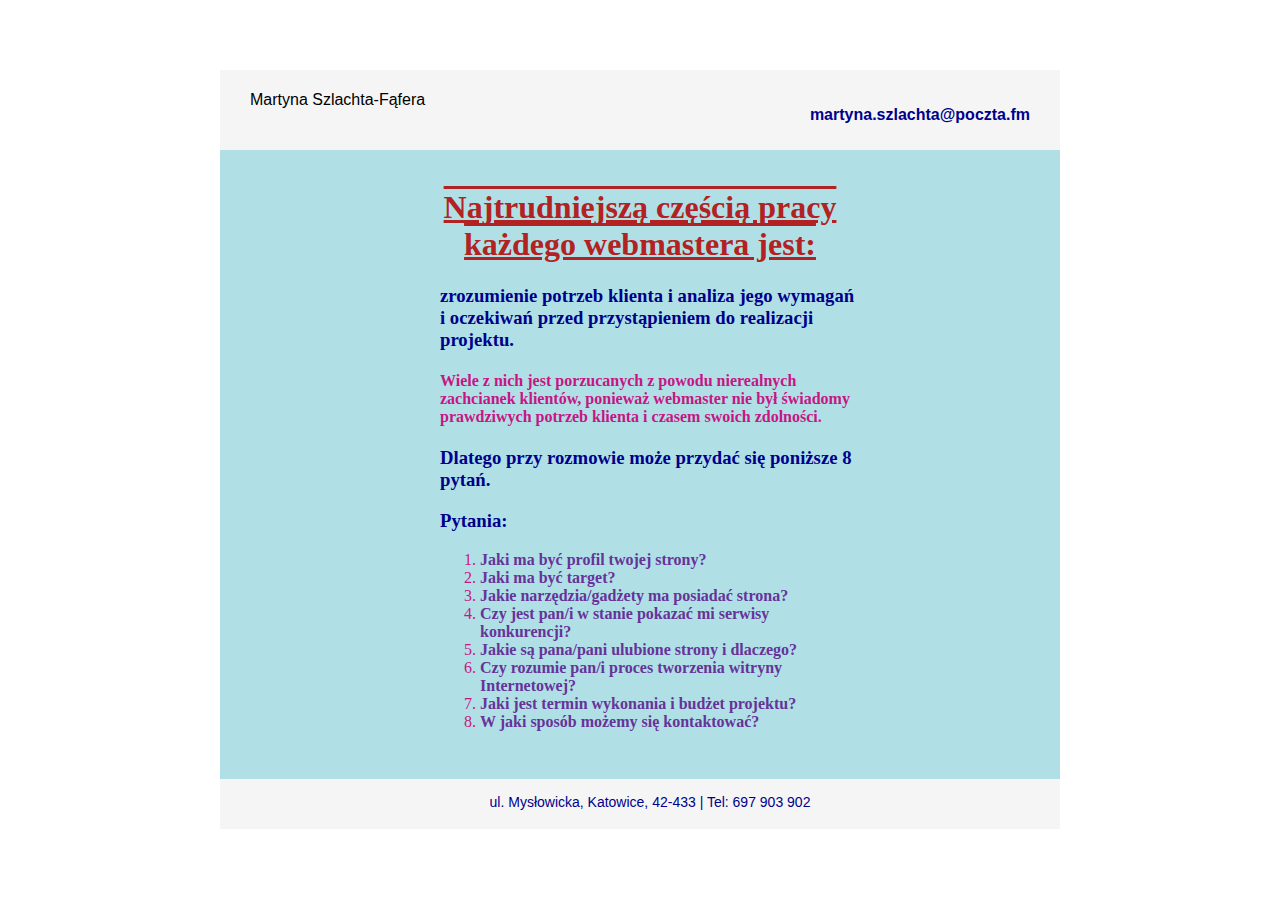
<file: index.html>
<!DOCTYPE html>
<html>
    <head>
        <meta http-equiv="content-type" content="text/html; charset=utf-8" />
        <title>pytania</title>
        <link type="text/css" rel="stylesheet" href="udemy.css"/>

    </head>

    <body >
        <div>
            <div id="header">
                <p id="name">Martyna Szlachta-Fąfera</p>
                <a href="mailto:martyna.szlachta@poczta.fm"><p id="email">martyna.szlachta@poczta.fm</p></a>
            </div>

            <div>
                <br/>
                <p><h1> Najtrudniejszą częścią pracy każdego webmastera jest:</h1>
                <h3>zrozumienie potrzeb klienta i analiza jego wymagań i oczekiwań przed przystąpieniem do realizacji projektu.</h3>
                <h4> Wiele z nich jest porzucanych z powodu nierealnych zachcianek klientów, 
                ponieważ webmaster nie był świadomy prawdziwych potrzeb klienta i czasem swoich zdolności. </h4>

            <h3>Dlatego przy rozmowie może przydać się poniższe 8 pytań.</h3>

            <h3>Pytania:</h3>
            <ol>
                <li><a href="page-1.html">Jaki ma być profil twojej strony?</a></li>
                <li><a href="page-2.html">Jaki ma być target?</a></li>
                <li><a href="page-3.html">Jakie narzędzia/gadżety ma posiadać strona?</a></li>
                <li><a href="page-4.html">Czy jest pan/i w stanie pokazać mi serwisy konkurencji?</a></li>
                <li><a href="page-5.html">Jakie są pana/pani ulubione strony i dlaczego?</a></li>
                <li><a href="page-6.html">Czy rozumie pan/i proces tworzenia witryny Internetowej?</a></li>
                <li><a href="page-7.html">Jaki jest termin wykonania i budżet projektu?</a></li>
                <li><a href="page-8.html">W jaki sposób możemy się kontaktować?</a></li>
            </ol>

            <br/>
        </div>

        <div id="footer"> 
            <p>ul. Mysłowicka, Katowice, 42-433 | Tel: 697 903 902</p>
        </div>

        </div>
    </body>
</html>
</file>
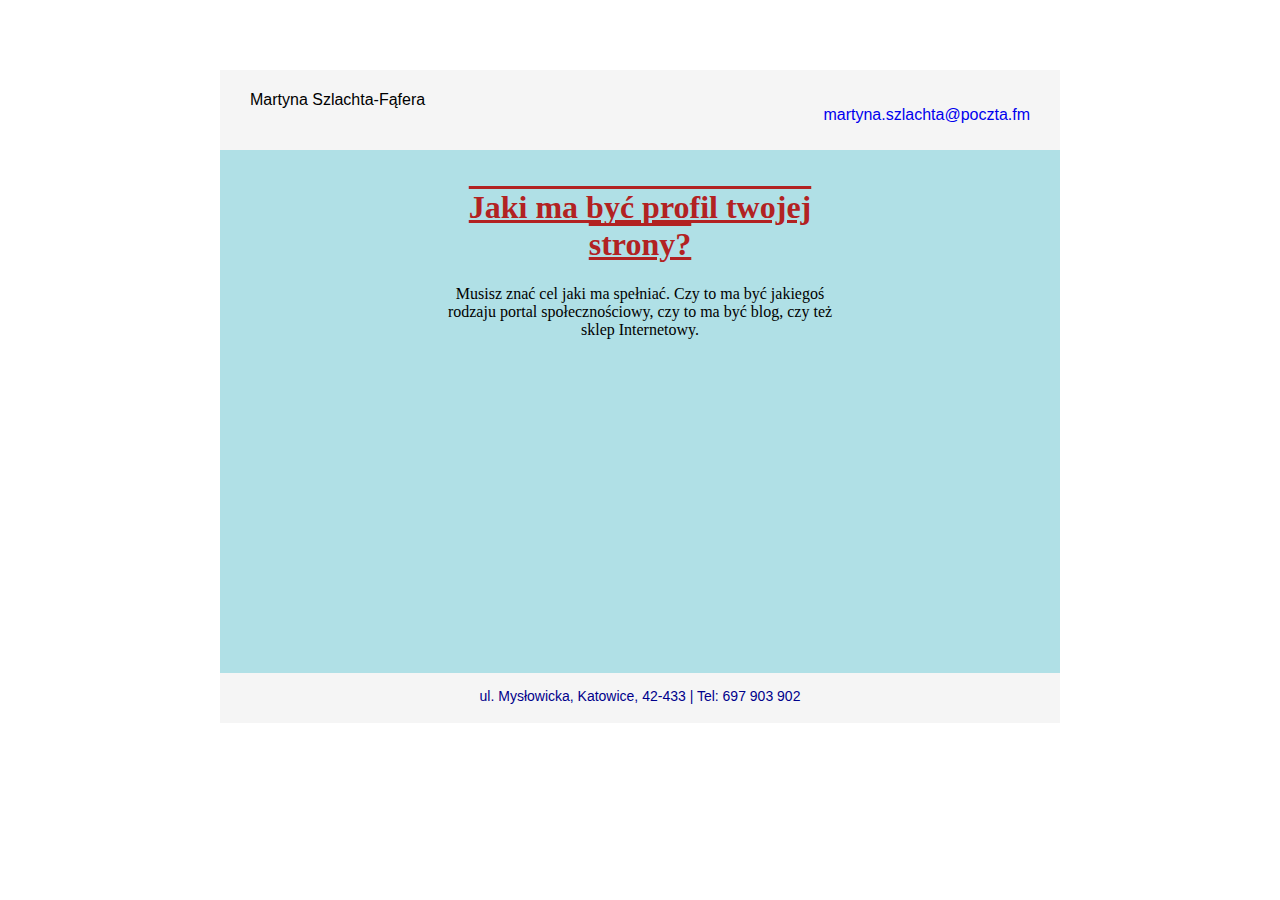
<file: page-1.html>
<!DOCTYPE html>
<html>
    <head>
        <meta http-equiv="content-type" content="text/html; charset=utf-8" />
        <title>pytania</title>
        <link type="text/css" rel="stylesheet" href="strony.css"/>

    </head>

    <body>
        <div>
            <div id="header">
                <p id="name">Martyna Szlachta-Fąfera</p>
                <a href="mailto:martyna.szlachta@poczta.fm"><p id="email">martyna.szlachta@poczta.fm</p></a>
            </div>
            <div>
                <br/>
                <h1>Jaki ma być profil twojej strony?</h1>
                <p>Musisz znać cel jaki ma spełniać. Czy to ma być jakiegoś rodzaju portal społecznościowy, czy to ma być blog, czy też sklep Internetowy.</p>
                <br/>

            </div>

            <div id="footer"> 
                <p>ul. Mysłowicka, Katowice, 42-433 | Tel: 697 903 902</p>
            </div>
        </div>
    </body>
</html>
</file>
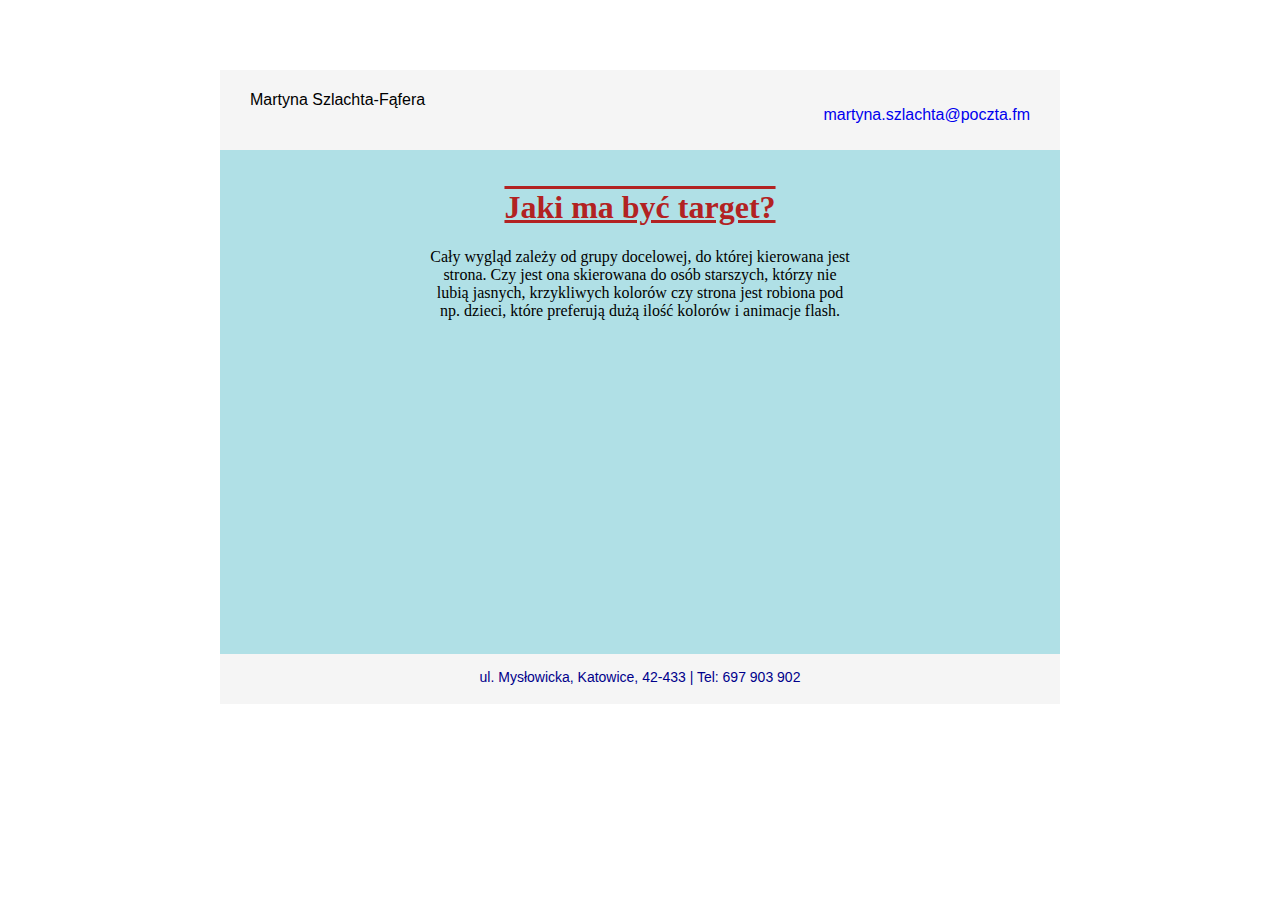
<file: page-2.html>
<!DOCTYPE html>
<html>
    <head>
        <meta http-equiv="content-type" content="text/html; charset=utf-8" />
        <title>pytania</title>
        <link type="text/css" rel="stylesheet" href="strony.css"/>

    </head>

    <body>
        <div>
            <div id="header">
                <p id="name">Martyna Szlachta-Fąfera</p>
                <a href="mailto:martyna.szlachta@poczta.fm"><p id="email">martyna.szlachta@poczta.fm</p></a>
            </div>
            
            <div>
                <br/>
                <h1>Jaki ma być target?</h1>
                <p>Cały wygląd zależy od grupy docelowej, do której kierowana jest strona. Czy jest ona skierowana do osób starszych, którzy nie lubią jasnych, krzykliwych kolorów czy strona jest robiona pod np. dzieci, które preferują dużą ilość kolorów i animacje flash.</p>
                <br/>
            </div>

            <div id="footer"> 
                <p>ul. Mysłowicka, Katowice, 42-433 | Tel: 697 903 902</p>
            </div>
        </div>
    </body>
</html>
</file>
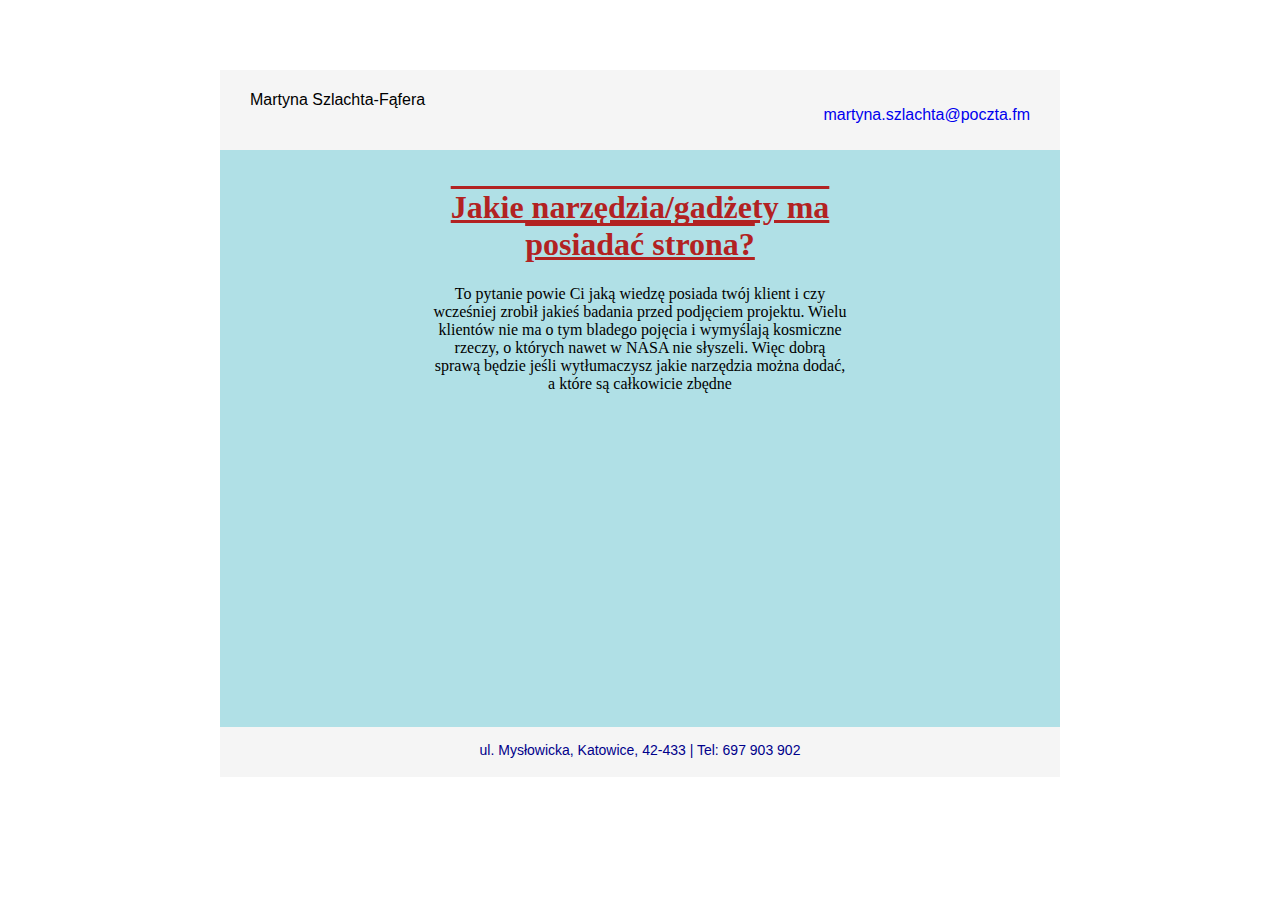
<file: page-3.html>
<!DOCTYPE html>
<html>
    <head>
        <meta http-equiv="content-type" content="text/html; charset=utf-8" />
        <title>pytania</title>
        <link type="text/css" rel="stylesheet" href="strony.css"/>
    </head>

    <body>
        <div>
            <div id="header">
                <p id="name">Martyna Szlachta-Fąfera</p>
                <a href="mailto:martyna.szlachta@poczta.fm"><p id="email">martyna.szlachta@poczta.fm</p></a>
            </div>
            
            <div>
                <br/>
                <h1>Jakie narzędzia/gadżety ma posiadać strona?</h1>
                <p>To pytanie powie Ci jaką wiedzę posiada twój klient i czy wcześniej zrobił jakieś badania przed podjęciem projektu. Wielu klientów nie ma o tym bladego pojęcia i wymyślają kosmiczne rzeczy, o których nawet w NASA nie słyszeli. Więc dobrą sprawą będzie jeśli wytłumaczysz jakie narzędzia można dodać, a które są całkowicie zbędne</p>
                <br/>
            </div>

            <div id="footer"> 
                <p>ul. Mysłowicka, Katowice, 42-433 | Tel: 697 903 902</p>
            </div>
        </div>
    </body>
</html>
</file>
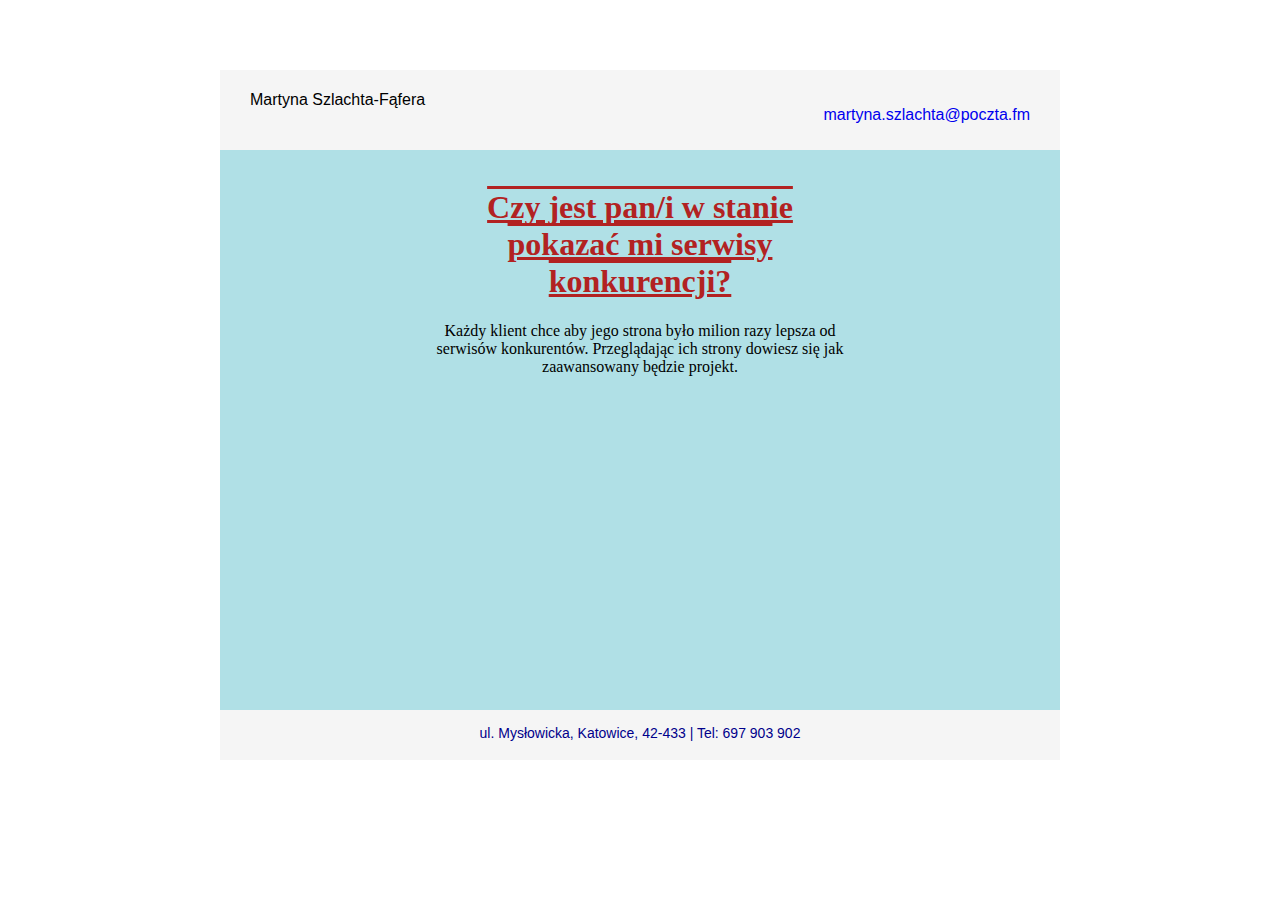
<file: page-4.html>
<!DOCTYPE html>
<html>
    <head>
        <meta http-equiv="content-type" content="text/html; charset=utf-8" />
        <title>pytania</title>
        <link type="text/css" rel="stylesheet" href="strony.css"/>

    </head>

    <body>
        <div>
            <div id="header">
                <p id="name">Martyna Szlachta-Fąfera</p>
                <a href="mailto:martyna.szlachta@poczta.fm"><p id="email">martyna.szlachta@poczta.fm</p></a>
            </div>
            <div>
                <br/>
                <h1>Czy jest pan/i w stanie pokazać mi serwisy konkurencji?</h1>
                <p>Każdy klient chce aby jego strona było milion razy lepsza od serwisów konkurentów. Przeglądając ich strony dowiesz się jak zaawansowany będzie projekt.</p>
                <br/>
            </div>

            <div id="footer"> 
                <p>ul. Mysłowicka, Katowice, 42-433 | Tel: 697 903 902</p>
            </div>
        </div>
    </body>
</html>
</file>
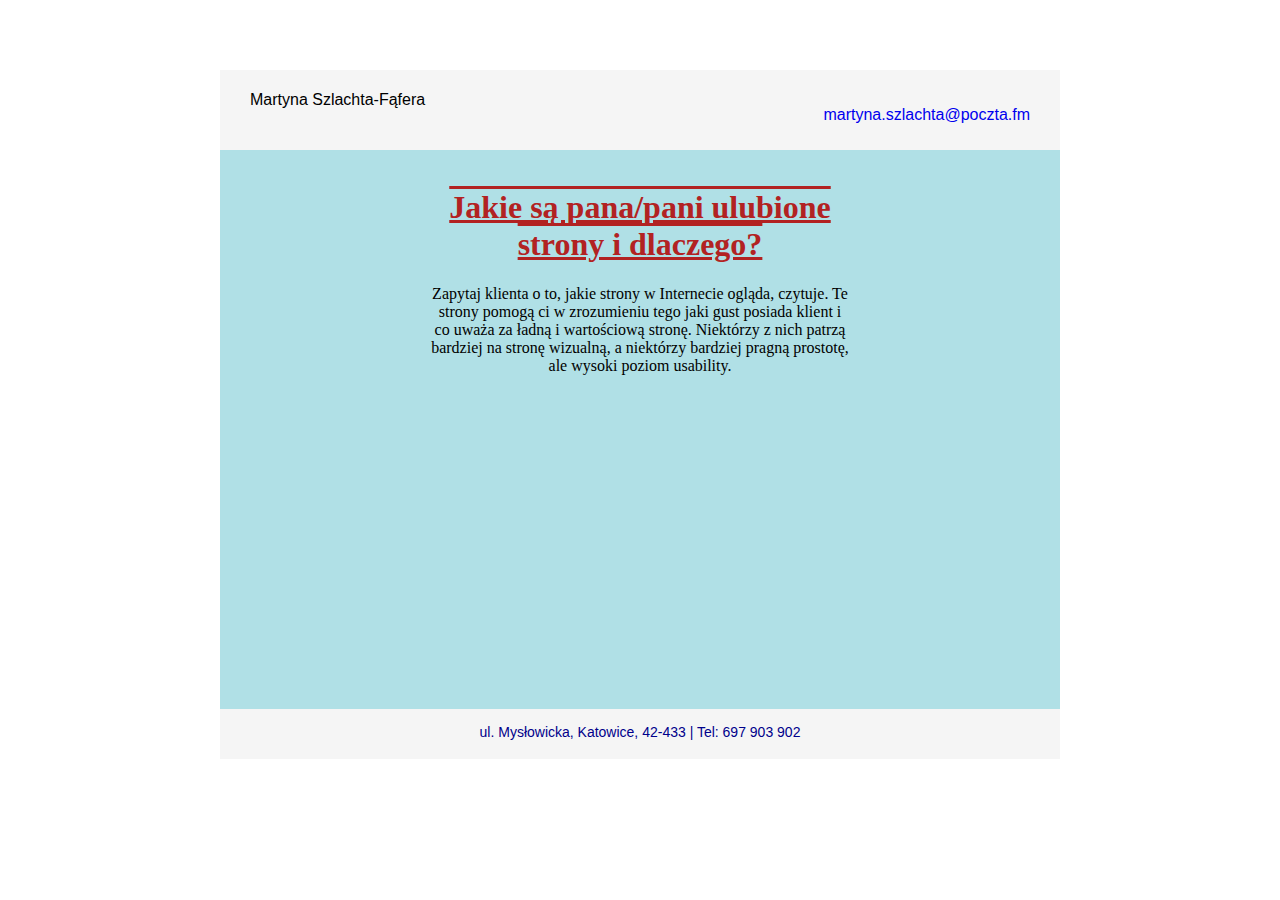
<file: page-5.html>
<!DOCTYPE html>
<html>
    <head>
        <meta http-equiv="content-type" content="text/html; charset=utf-8" />
        <title>Pytania</title>
        <link type="text/css" rel="stylesheet" href="strony.css"/>

    </head>

    <body>
        <div>
            <div id="header">
                <p id="name">Martyna Szlachta-Fąfera</p>
                <a href="mailto:martyna.szlachta@poczta.fm"><p id="email">martyna.szlachta@poczta.fm</p></a>
            </div>
            <div>
                <br/>

                <h1>Jakie są pana/pani ulubione strony i dlaczego?</h1>
                <p>Zapytaj klienta o to, jakie strony w Internecie ogląda, czytuje. Te strony pomogą ci w zrozumieniu tego jaki gust posiada klient i co uważa za ładną i wartościową stronę. Niektórzy z nich patrzą bardziej na stronę wizualną, a niektórzy bardziej pragną prostotę, ale wysoki poziom usability.</p>
                <br/>
            </div>

            <div id="footer"> 
                <p>ul. Mysłowicka, Katowice, 42-433 | Tel: 697 903 902</p>
            </div>
        </div>
    </body>
</html>
</file>
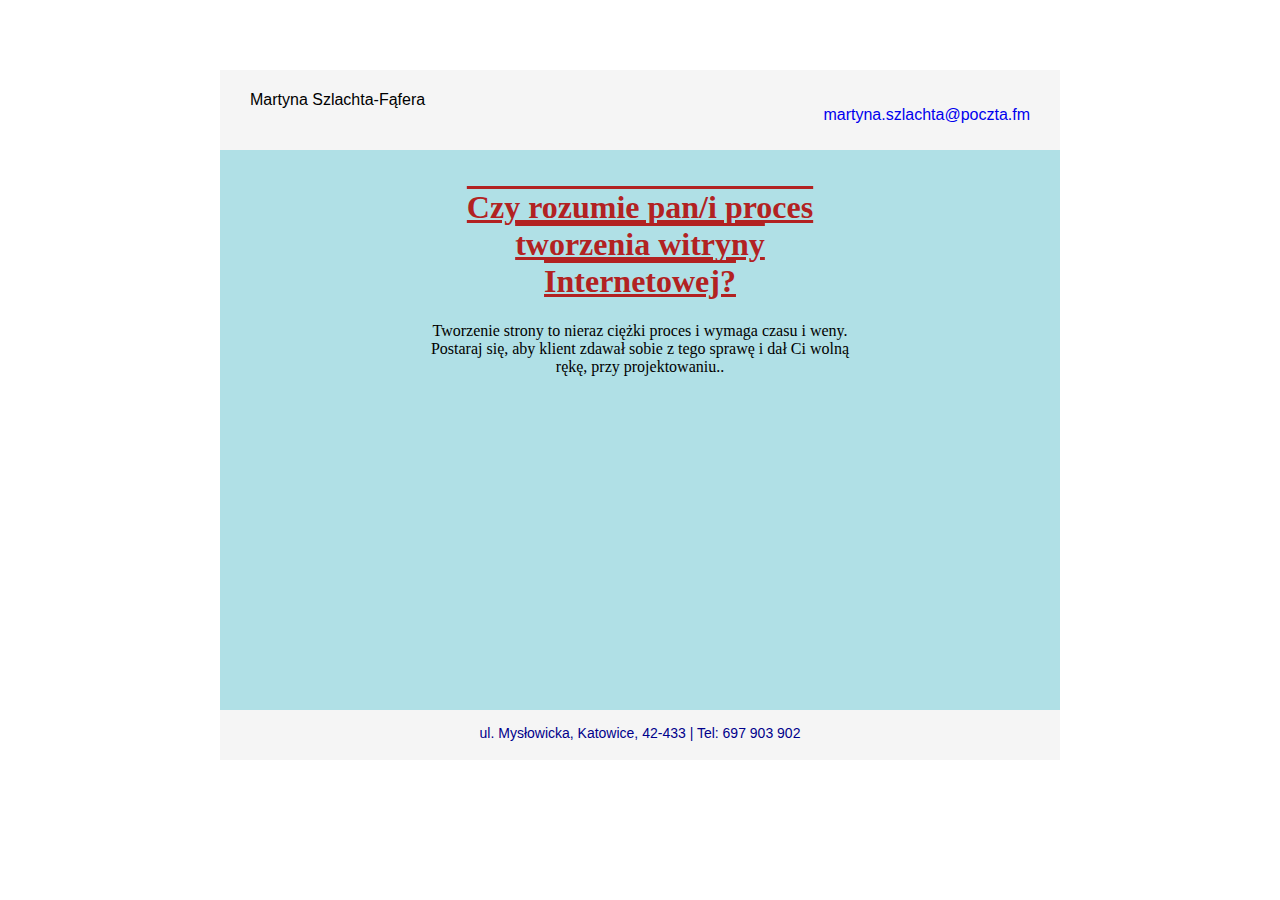
<file: page-6.html>
<!DOCTYPE html>
<html>
    <head>
        <meta http-equiv="content-type" content="text/html; charset=utf-8" />
        <title>pytania</title>
        <link type="text/css" rel="stylesheet" href="strony.css"/>

    </head>

    <body>
        <div>
            <div id="header">
                <p id="name">Martyna Szlachta-Fąfera</p>
                <a href="mailto:martyna.szlachta@poczta.fm"><p id="email">martyna.szlachta@poczta.fm</p></a>
            </div>
            <div>

                <br/>
                <h1>Czy rozumie pan/i proces tworzenia witryny Internetowej?</h1>
                <p>Tworzenie strony to nieraz ciężki proces i wymaga czasu i weny. Postaraj się, aby klient zdawał sobie z tego sprawę i dał Ci wolną rękę, przy projektowaniu..</p>
                <br/>
            </div>

            <div id="footer"> 
                <p>ul. Mysłowicka, Katowice, 42-433 | Tel: 697 903 902</p>
            </div>
        </div>
    </body>
</html>
</file>
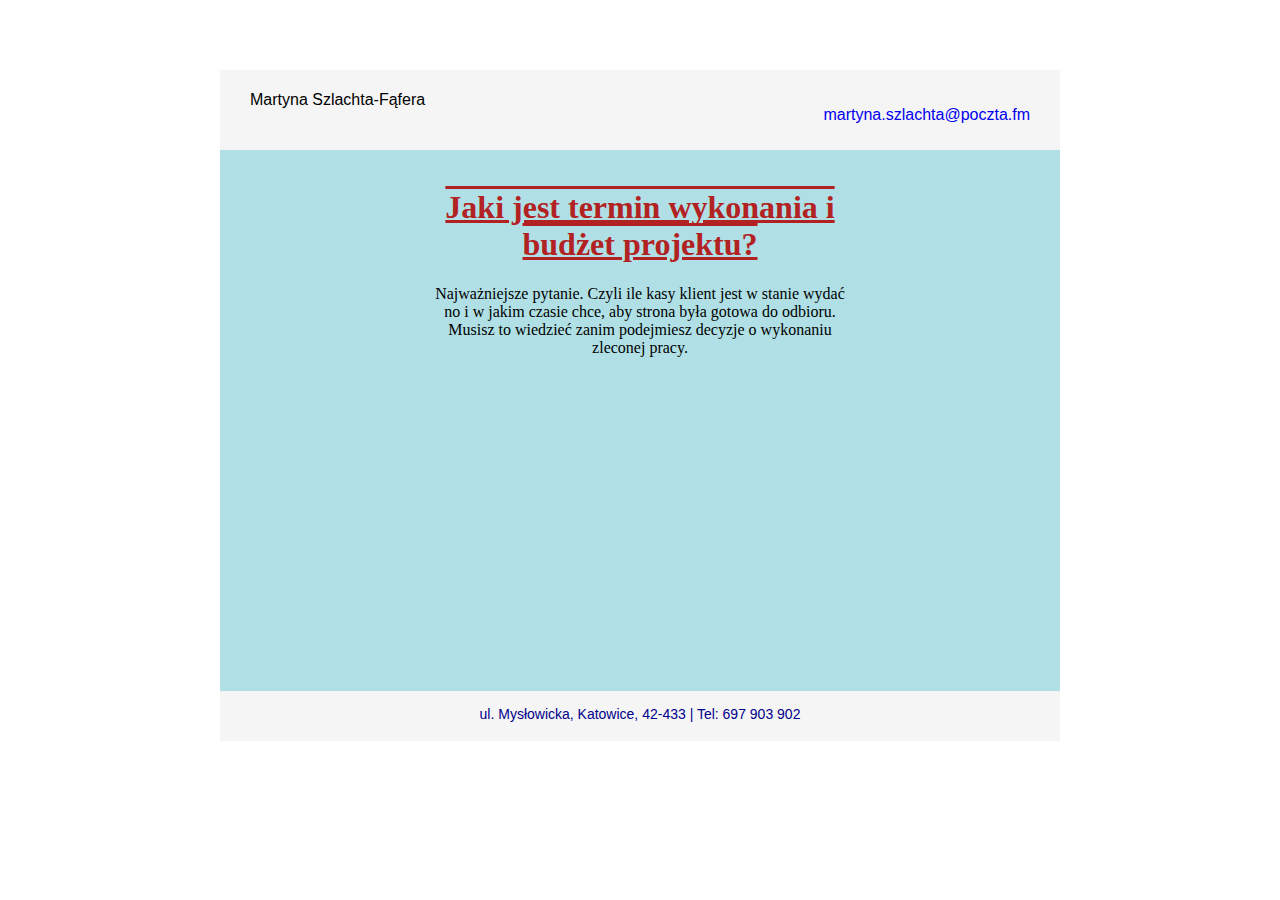
<file: page-7.html>
<!DOCTYPE html>
<html>
    <head>
        <meta http-equiv="content-type" content="text/html; charset=utf-8" />
        <title>pytania</title>
        <link type="text/css" rel="stylesheet" href="strony.css"/>

    </head>

    <body>
        <div>
            <div id="header">
                <p id="name">Martyna Szlachta-Fąfera</p>
                <a href="mailto:martyna.szlachta@poczta.fm"><p id="email">martyna.szlachta@poczta.fm</p></a>
            </div>
            <div>
                <br/>

                <h1>Jaki jest termin wykonania i budżet projektu?</h1>
                <p>Najważniejsze pytanie. Czyli ile kasy klient jest w stanie wydać no i w jakim czasie chce, aby strona była gotowa do odbioru. Musisz to wiedzieć zanim podejmiesz decyzje o wykonaniu zleconej pracy.</p>
                <br/>
            </div>

            <div id="footer"> 
                <p>ul. Mysłowicka, Katowice, 42-433 | Tel: 697 903 902</p>
            </div>
        </div>
    </body>
</html>
</file>
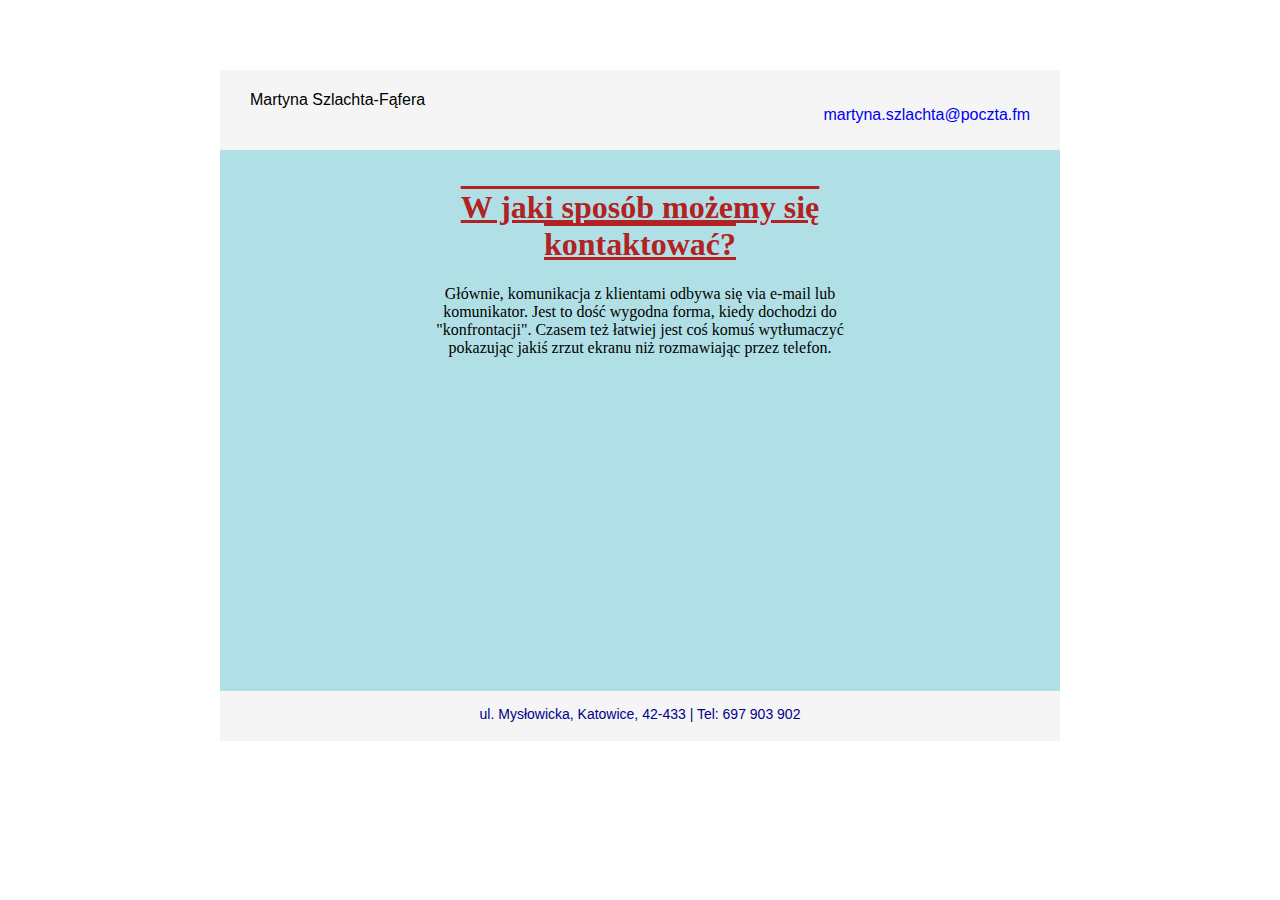
<file: page-8.html>
<!DOCTYPE html>
<html>
    <head>
        <meta http-equiv="content-type" content="text/html; charset=utf-8" />
        <title>pytania</title>
        <link type="text/css" rel="stylesheet" href="strony.css"/>

    </head>

    <body>
        <div>
            <div id="header">
                <p id="name">Martyna Szlachta-Fąfera</p>
                <a href="mailto:martyna.szlachta@poczta.fm"><p id="email">martyna.szlachta@poczta.fm</p></a>
            </div>
            <div>
                <br/>

                <h1>W jaki sposób możemy się kontaktować?</h1>
                <p>Głównie, komunikacja z klientami odbywa się via e-mail lub komunikator. Jest to dość wygodna forma, kiedy dochodzi do "konfrontacji". Czasem też łatwiej jest coś komuś wytłumaczyć pokazując jakiś zrzut ekranu niż rozmawiając przez telefon.</p>
                <br/>
            </div>

            <div id="footer"> 
                <p>ul. Mysłowicka, Katowice, 42-433 | Tel: 697 903 902</p>
            </div>
        </div>
    </body>
</html>
</file>
<file: udemy.css>
body {
    background-image: url(" https://s-media-cache-ak0.pinimg.com/originals/86/d5/77/86d57749ab72fc5b6b4c498ed150baad.jpg");
    margin: 10px;
    padding: 10px;
}

div {
    position:relative;
    margin-right:200px;
    margin-left:200px;

    background-color:powderblue;
}

p, h3 {
    margin-left: 20px;
    color:darkblue;
}
h1 {
    text-align:center;
    text-decoration: underline  overline;
    color:firebrick;

}
li, h4 {
    color:mediumvioletred;
    margin-left: 20px;
}
a  {
    color: rebeccapurple;
    text-decoration: none;
    font-weight: bold;
}
#header {
    position: relative;
    width: 100%;
    margin-right: 20%;
    margin-left: 0px;
    margin-top: 50px;
    height: 80px;
    background-color: whitesmoke

}#name {
    float:left;
    margin-left: 30px;
    padding-top: 5px;
    font-size: 16px;
    font-family: Verdana, sans-serif;
    color: black;
}
#email{
    float:right;
    margin-right: 30px;
    padding-top: 20px;
    font-size: 16px;
    font-family: Verdana, sans-serif;
    color: blu;
}

#footer {
    position: relative;
    width: 100%;
    margin-right: 20%;
    margin-left: 0px;
    height: 50px;
    background-color: whitesmoke;
    clear: both;
    font-family: Verdana, sans-serif;
    font-size: 14px;
    text-align: center;
    color: darkblue;
}

#footer p {
    position: relative;
    padding-top: 15px;
}
</file>
<file: strony.css>
body {
    background-image: url(" https://s-media-cache-ak0.pinimg.com/originals/86/d5/77/86d57749ab72fc5b6b4c498ed150baad.jpg");
    margin: 10px;
    padding: 10px;
}

div {
    position:relative;
    margin-right:200px;
    margin-left:200px;
    background-color:powderblue;
}
h1 {
    margin-right:10px;
    margin-left:10px;
    text-align:center;
    text-decoration: underline  overline;
    color:firebrick;

}
p {
    margin-right:10px;
    margin-left:10px;
    text-align:center
}

#header {
    position: relative;
    width: 100%;
    margin-right: 20%;
    margin-left: 0px;
    margin-top: 50px;
    height: 80px;
    background-color: whitesmoke;

}
#name {
    float:left;
    margin-left: 30px;
    padding-top: 5px;
    font-size: 16px;
    font-family: Verdana, sans-serif;
    color: black;
}
#email{
    float:right;
    margin-right: 30px;
    padding-top: 20px;
    font-size: 16px;
    font-family: Verdana, sans-serif;
    color:blu;
}

#footer {
    position: relative;
    width: 100%;
    margin-right: 20%;
    margin-left: 0px;
    margin-top: 300px;
    height: 50px;
    background-color: whitesmoke;
    clear: both;
    font-family: Verdana, sans-serif;
    font-size: 14px;
    text-align: center;
    color: darkblue;
}

#footer p {
    position: relative;
    padding-top: 15px;
}
</file>
